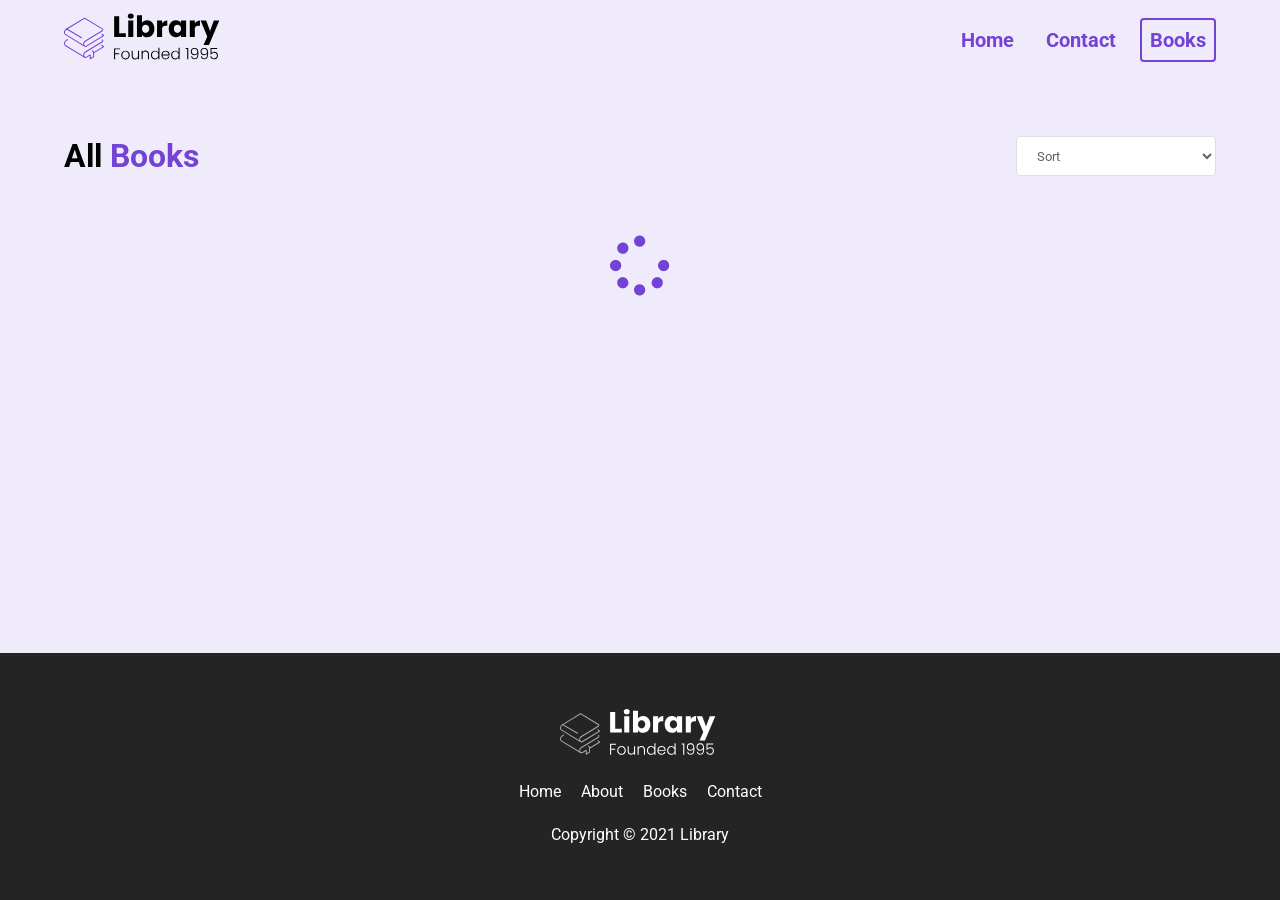
<file: books.html>
<!DOCTYPE html>
<html lang="en">

<head>
  <meta charset="UTF-8">
  <meta http-equiv="X-UA-Compatible" content="IE=edge">
  <meta name="viewport" content="width=device-width, initial-scale=1.0">
  <title>Library</title>
  <link rel="stylesheet" href="styles.css">
  <!-- UPDATE: using css version of font awesome so no need for kit -->
  <link rel="stylesheet" href="https://cdnjs.cloudflare.com/ajax/libs/font-awesome/6.4.0/css/all.min.css">
  <script src="index.js"></script>
  <script src="books.js"></script>
</head>

<body id="books__body">
  <section>
    <nav>
      <div class="nav__container">
        <img class="logo" src="assets/Library.svg" alt="">
        <ul class="nav__links">
          <li><a href="#" class="nav__link">Home</a></li>
          <li><a href="#" class="nav__link">Contact</a></li>
          <li><a href="#" class="nav__link nav__link--primary">Books</a></li>
        </ul>
        <button class="btn__menu" onclick="openMenu()">
          <i class="fas fa-bars"></i>
        </button>
        <div class="menu__backdrop" style="visibility: hidden;">
          <button class="btn__menu btn__menu--close" onclick="closeMenu()">
            <i class="fas fa-times"></i>
          </button>
          <ul class="menu__links">
            <li class="menu__list">
              <a href="#" class="menu__link" onclick="closeMenu()">Home</a>
            </li>
            <li class="menu__list">
              <a href="#features" class="menu__link" onclick="closeMenu()">Books</a>
            </li>
            <li class="menu__list">
              <a class="menu__link no-cursor" onclick="closeMenu()">Contacts</a>
            </li>
          </ul>
        </div>
      </div>
    </nav>
  </section>

  <main id="books__main">
    <section>
      <div class="container">
        <div class="row">
          <div class="books__header">
            <h2 class="section__title books__header--title">
              All <span class="purple">Books</span>
            </h2>
            <select id="filter" onchange="filterBooks(event)">
              <option value="" disabled selected>Sort</option>
              <option value="LOW_TO_HIGH">Price, Low to High</option>
              <option value="HIGH_TO_LOW">Price, High to Low</option>
              <option value="RATING">Rating</option>

            </select>
            </div>
            <div class="books books__loading">
              <i class="fa-solid fa-spinner books__loading--spinner"></i>
            </div>
        </div>
      </div>
    </section>
  </main>

  <footer>
    <div class="container">
      <div class="row row__column">
        <a href="#">
          <figure class="footer__logo">
            <img src="assets/Library.svg" class="footer__logo--img" alt="">
          </figure>
        </a>
        <div class="footer__list">
          <a href="#" class="footer__link">Home</a>
          <a class="footer__link no-cursor">About</a>
          <a href="#features" class="footer__link">Books</a>
          <a class="footer__link no-cursor">Contact</a>
        </div>
        <div class="footer__copyright">Copyright &copy; 2021 Library</div>
      </div>
    </div>
  </footer>
</body>

</html>
</file>
<file: styles.css>
@import url('https://fonts.googleapis.com/css2?family=Roboto:ital,wght@0,100..900;1,100..900&display=swap');

* {
  margin: 0;
  padding: 0;
  box-sizing: border-box;
  font-family: 'Roboto', sans-serif;
}

html {
  scroll-behavior: smooth;
}

body {
  max-width: 100vw;
  overflow-x: hidden;
}

nav {
  height: 80px;
  display: flex;
}

img {
  width: 100%;
  height: 100%;
  max-height: 50vh;
  
}

p {
  line-height: 1.5;
}

a {
  text-decoration: none;
}

a:hover {
  text-decoration: underline;
}

.nav__container {
  width: 100%;
  max-width: 1200px;
  padding: 0 24px;
  display: flex;
  justify-content: space-between;
  align-items: center;
  margin: 0 auto;
}

.purple {
  color: #7342d6;
}

.logo {
  width: 160px;
}

ul {
  display: flex;
}

li {
  list-style-type: none;
}

.nav__link {
  margin-left: 16px;
  text-decoration: none;
  font-size: 20px;
  color: #7342d6;
  font-weight: bold;
  padding: 8px;
}

.nav__link:hover {
  text-decoration: underline;
}

.nav__link--primary {
  border: 2px solid #7342d6;
  border-radius: 4px;
}

.nav__link--primary:hover {
  text-decoration: none;
}

.btn__menu {
  background-color: transparent;
  font-size: 40px;
  text-align: center;
  border: none;
  color: #7342d6;
  display: none;
}

.menu__backdrop {
  position: absolute;
  background-color: #242424;
  top: 0;
  left: 0;
  right: 0;
  bottom: 0;
  z-index: 100;
  display: flex;
  justify-content: center;
  align-items: center;
  transition: all 300ms ease;
  opacity: 0;
  visibility: hidden;
}

.menu--open .menu__backdrop {
  display: flex;
  visibility: visible;
  opacity: 1;
}

.menu--open {
  max-height: 100vh;
  overflow-y: hidden;
}

.menu__links {
  display: flex;
  flex-direction: column;
  align-items: center;
}

.menu__list {
  padding: 32px 0;
}

.menu__link {
  font-size: 40px;
  color: white;
}

.btn__menu--close {
  position: absolute;
  right: 20px;
  top: 10px;
  padding: 8px;
  color: white;
}

/*

LANDING

*/

#landing {
  background-color: rgba(115, 66, 214, 0.1);
}


header {
    height: calc(100vh - 80px); 
}

.header__container {
  padding-top: 24px;
  width: 100%;
  max-width: 720px;
  margin: 0 auto;
  height: 100%;
  display: flex;
  flex-direction: column;
  justify-content: space-around;
}

.header__description {
  display: flex;
  flex-direction: column;
  align-items: center;
}

h1 {
  font-size: 56px; 
  color: #7342d6;
  margin-bottom: 24px;
  text-align: center;
}

h2 {
  font-size: 32px;
  margin-bottom: 32px;
  text-align: center;
}

button {
  cursor: pointer;
}

button:active {
  transform: translateY(1px);
}

.btn {
  background-color: #7342d6;
  color: white;
  padding: 12px 24px;
  font-size: 20px;
  border-radius: 4px;
  border: none;
}

.header__img--wrapper {
  padding: 20px;
  z-index: 2;
}

.container {
  padding: 56px 0;
}

.row {
  width: 100%;
  max-width: 1200px;
  margin: 0 auto;
}

.row__column {
  display: flex;
  flex-direction: column;
  align-items: center;
}

.no-cursor {
  cursor: not-allowed;
}

/* 

HIGHLIGHTS 

*/

#highlights {
  position: relative;
  max-width: 100vw;
}

#highlights:before,
#highlights:after {
  background: url('assets/wave.svg');
  content: "";
  position: absolute;
  width: 101vw;
  height: 12vw;
  left: 0;
  background-size: cover;
  background-repeat: no-repeat;
  z-index: 1;
}

#highlights:before {
  top: 1px;
  transform: translateY(-100%);
}

#highlights:after {
  bottom: 1px;
  transform: translateY(+100%) rotate(180deg);
}

.highlight__wrapper {
    display: flex;
    flex-wrap: wrap;
}

.highlight {
  padding: 0 24px;
  height: 100%;
  width: calc(100%/3);
  display: flex;
  flex-direction: column;
  align-items: center;
  justify-content: center;
}

.highlight__img {
  border: 2px solid #7342d615;
  width: 100px;
  height: 100px;
  display: flex;
  align-items: center;
  justify-content: center;
  border-radius: 4px;
  font-size: 32px;
  margin-bottom: 24px;
  color: #7342d6;
}

.highlight__subtitle {
  font-size: 20px;
  margin-bottom: 16px;
  text-align: center;
}

.highlight__para {
  font-size: 14px;
  text-align: center;
  max-width: 280px;
}


/* 

FEATURES

*/

#features {
  padding-top: 8vw;
  background-color: rgba(115, 66, 214, 0.1);
}

.books {
  display: flex;
  flex-wrap: wrap;
}

.book {
  width: 25%;
  padding: 24px;
}

.book__img {
  max-height: 380px;
  transition: all 300ms ease;
  cursor: not-allowed;
}

.book__img--wrapper {
  margin-bottom: 8px;
  border-radius: 4px;
  overflow: hidden;
  display: flex;
}

.book:hover .book__img {
  transform: scale(1.03);
}

.book__title {
  font-size: 20px;
  margin-bottom: 8px;
}

.book__title:hover {
  text-decoration: underline;
  cursor: not-allowed;
}

.book__ratings {
  margin-bottom: 8px;
  color: #fabf2a;
}

.book__price--normal {
  text-decoration: line-through;
  padding-right: 6px;
  color: #bfbfbf;
}

/* 

EXPLORE 

*/

#explore {
    background-color: rgba(115, 66, 214, 0.1);
}

/* 

FOOTER

*/

footer {
  background-color: #242424;
}

.footer__logo {
  display: flex;
}

.footer__logo--img {
  width: 160px;
  filter: grayscale(1) invert(1);
}

.footer__link,
.footer__copyright {
  color: #fff;
}

.footer__list {
  margin: 20px 0 24px 0;
}

.footer__link {
  padding: 0 8px;
}

/* SMALL PHONES, TABLETS, LARGE SMARTPHONES */
@media (max-width: 768px) {
  .header__description {
    padding: 0 24px;
  }

  h1 {
    font-size: 40px;
  }

  h2 {
    font-size: 26px;
  }
  
  button {
    font-size: 18px;
  }

  .book {
    width: 50%;
  }
}




/* SMALL PHONES, TABLETS, LARGE SMARTPHONES */

@media (max-width: 550px) {
  .nav__links {
    display: none;
  }
  
  .btn__menu {
    display: block;
  }

  .highlight {
    width: 100%;
  }

  .highlight:not(:last-child) {
    margin-bottom: 24px;
  }
}
  

/* 

BOOKS page

*/


#books__body {
  background-color: rgba(115, 66, 214, 0.1);
  display: flex;
  flex-direction: column;
  min-height: 100vh;
}

#books__main {
  flex: 1;
}

.books__header {
  display: flex;
  justify-content: space-between;
  align-items: center;
  padding: 0 24px;
}

.books__header--title {
  margin-bottom: 0;
}

select {
  background-color: #fff;
  border-radius: 4px;
  border: 1px solid #dcdfe6;
  color: #606266;
  height: 40px;
  line-height: 40px;
  outline: none;
  padding: 0 16px;
  width: 100%;
  max-width: 200px;
}

.books__loading {
  width: 100%;
  display: flex;
  align-items: center;
  justify-content: center;
  padding-top: 60px;
  font-size: 60px;
  color: #7342d6;
}

.books__loading--spinner {
  display: none !important;
}

.books__loading .books__loading--spinner {
  display: block !important;
}

.fa-spinner {
  animation: rotate 600ms infinite linear;
}

@keyframes rotate {
  0% {
    transform: rotate(0);
  }

  100% {
    transform: rotate(360deg);
  }
}
</file>
